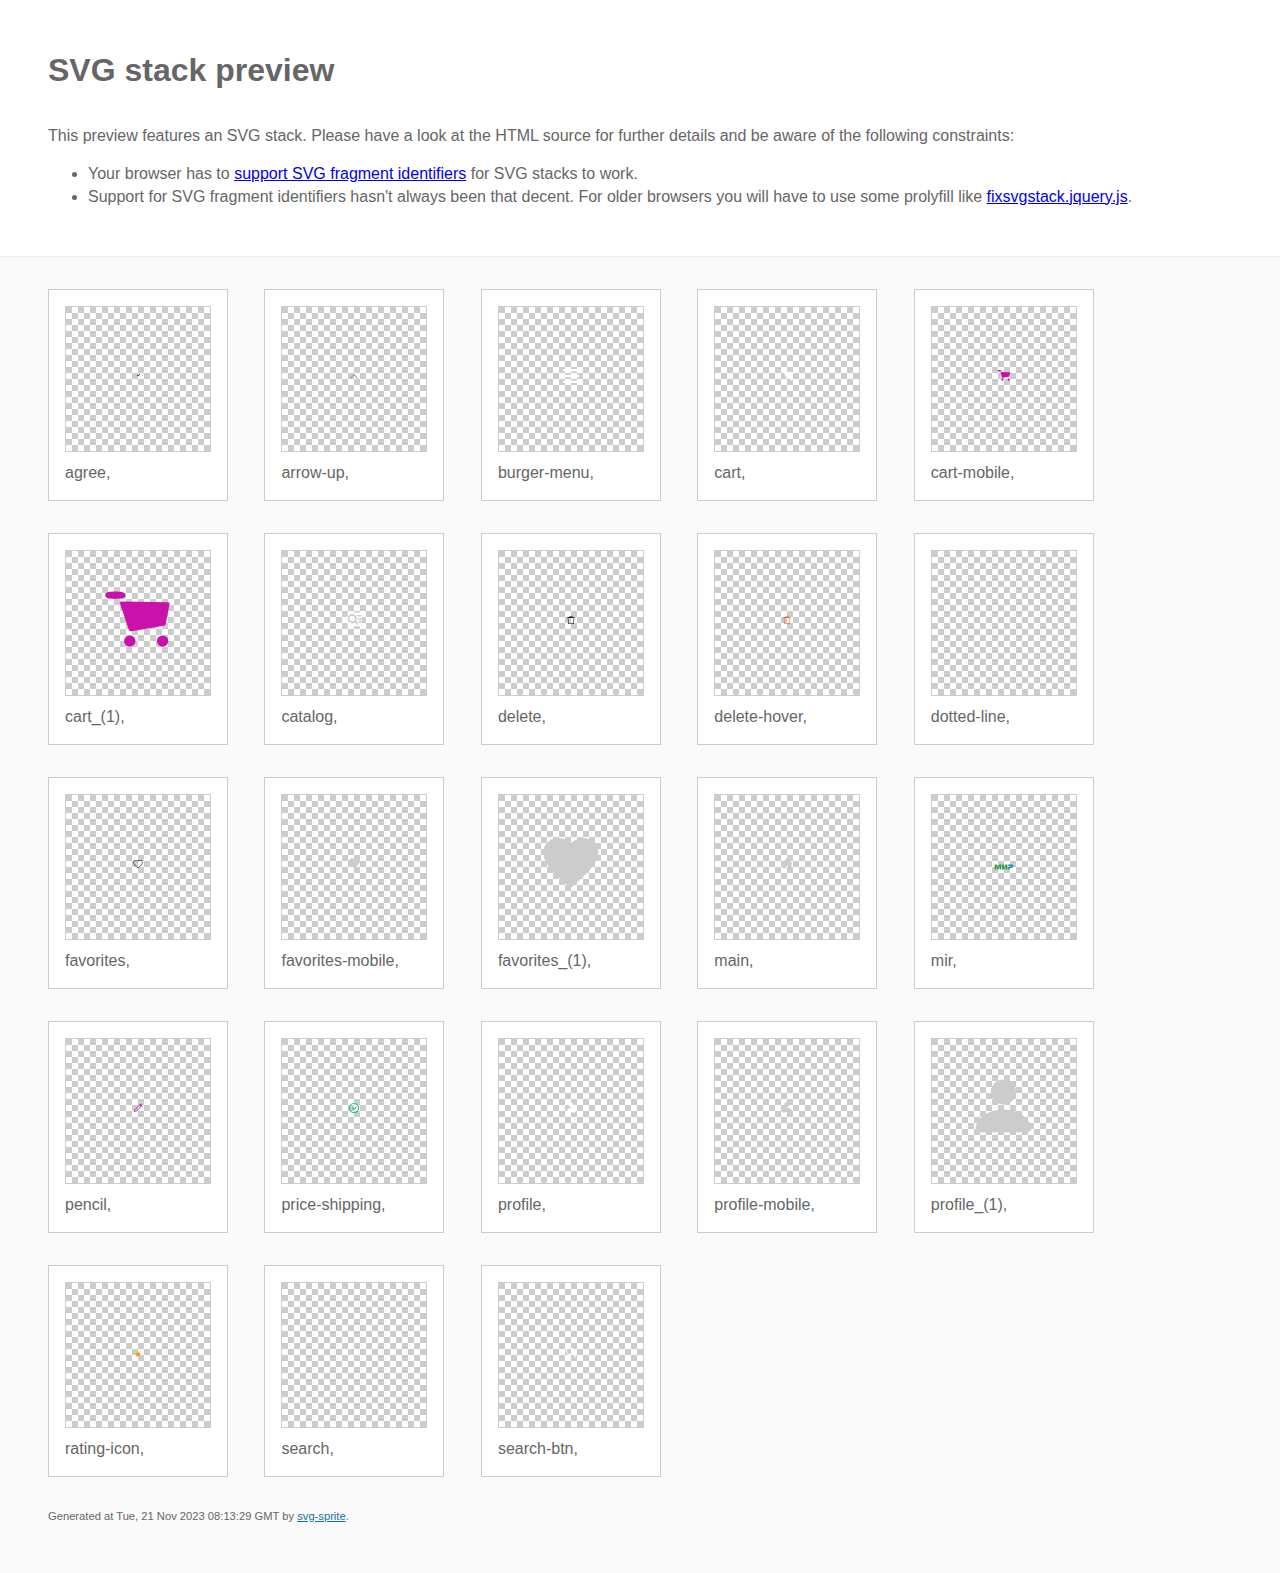
<file: images/stack/sprite.stack.html>
<!doctype html>
<html lang="en">
    <head>
        <meta charset="utf-8">
        <title>SVG stack preview | svg-sprite</title>
        <style>
            body {
                padding: 0;
                margin: 0;
                color: #666;
                background: #fafafa;
                font-family: Arial, Helvetica, sans-serif;
                font-size: 1em;
                line-height: 1.4;
            }

            header {
                display: block;
                padding: 3em 3em 2em;
                background-color: #fff;
            }

            header p {
                margin: 2em 0 0;
            }

            section {
                border-top: 1px solid #eee;
                padding: 2em 3em 0;
            }

            section ul {
                margin: 0;
                padding: 0;
            }

            section li {
                display: inline-block;
                background-color: #fff;
                position: relative;
                margin: 0 2em 2em 0;
                vertical-align: top;
                border: 1px solid #ccc;
                padding: 1em 1em 3em;
                cursor: default;
            }

            .icon-box {
                margin: 0;
                width: 144px;
                height: 144px;
                position: relative;
                background: #ccc url("data:image/svg+xml,%3Csvg xmlns='http://www.w3.org/2000/svg' width='12' height='12'%3E%3Cpath fill='%23fff' d='M6 0h6v6H6zM0 6h6v6H0z'/%3E%3C/svg%3E") top left repeat;
                border: 1px solid #ccc;
                display: table-cell;
                vertical-align: middle;
                text-align: center;
            }

            .icon {
                display: inline-block;
            }

            h1 {
                margin-top: 0;
            }

            h2 {
                margin: 0;
                padding: 0;
                font-size: 1em;
                font-weight: 400;
                white-space: nowrap;
                overflow: hidden;
                text-overflow: ellipsis;
                position: absolute;
                left: 1em;
                right: 1em;
                bottom: 1em;
            }

            footer {
                display: block;
                margin: 0;
                padding: 0 3em 3em;
            }

            footer p {
                margin: 0;
                font-size: .7em;
            }

            footer a {
                color: #0f7595;
                margin-left: 0;
            }
        </style>

<!--
Sprite shape dimensions
====================================================================================================
You will need to set the sprite shape dimensions via CSS when you use them as stack SVGs, otherwise
they would become a huge 100% in size. You may use the following dimension classes for doing so.
They might well be outsourced to an external stylesheet of course.
-->

<style>
 .svg-agree-dims { width: 13px; height: 24px; }
 .svg-arrow-up-dims { width: 20px; height: 20px; }
 .svg-burger-menu-dims { width: 28px; height: 24px; }
 .svg-cart-dims { width: 28px; height: 29px; }
 .svg-cart-mobile-dims { width: 28px; height: 29px; }
 .svg-cart_(1)-dims { width: 28px; height: 29px; }
 .svg-catalog-dims { width: 29px; height: 29px; }
 .svg-delete-dims { width: 20px; height: 20px; }
 .svg-delete-hover-dims { width: 20px; height: 20px; }
 .svg-dotted-line-dims { width: 57px; height: 2px; }
 .svg-favorites-dims { width: 20px; height: 20px; }
 .svg-favorites-mobile-dims { width: 29px; height: 29px; }
 .svg-favorites_(1)-dims { width: 29px; height: 29px; }
 .svg-main-dims { width: 28px; height: 29px; }
 .svg-mir-dims { width: 30px; height: 10px; }
 .svg-pencil-dims { width: 20px; height: 20px; }
 .svg-price-shipping-dims { width: 22px; height: 22px; }
 .svg-profile-dims { width: 28px; height: 29px; }
 .svg-profile-mobile-dims { width: 28px; height: 29px; }
 .svg-profile_(1)-dims { width: 28px; height: 29px; }
 .svg-rating-icon-dims { width: 12px; height: 12px; }
 .svg-search-dims { width: 24px; height: 24px; }
 .svg-search-btn-dims { width: 28px; height: 28px; }
</style>

<!--
====================================================================================================
-->

    </head>
    <body>
        <header>
            <h1>SVG stack preview</h1>
            <p>This preview features an SVG stack. Please have a look at the HTML source for further details and be aware of the following constraints:</p>
            <ul>
                <li>Your browser has to <a href="https://caniuse.com/svg-fragment" target="_blank" rel="noopener noreferrer">support SVG fragment identifiers</a> for SVG stacks to work.</li>
                <li>Support for SVG fragment identifiers hasn't always been that decent. For older browsers you will have to use some prolyfill like <a href="https://github.com/preciousforever/SVG-Stacker/blob/master/fixsvgstack.jquery.js" target="_blank" rel="noopener noreferrer">fixsvgstack.jquery.js</a>.</li>
            </ul>
        </header>
        <section>

<!--
SVG stack
====================================================================================================
These SVG images make use of fragment identifiers (IDs) to reference certain portions of the
external sprite. By default, all shapes inside the sprite are hidden by CSS. The `:target` pseudo
selector is used to show the very shape that is referenced by the fragment identifier.
-->

            <ul>

             <li title="agree">
                    <div class="icon-box">
                        <img src="../sprite.svg#agree" class="svg-agree-dims" alt="agree">
                    </div>
                    <h2>agree, </h2>
                </li>
             <li title="arrow-up">
                    <div class="icon-box">
                        <img src="../sprite.svg#arrow-up" class="svg-arrow-up-dims" alt="arrow-up">
                    </div>
                    <h2>arrow-up, </h2>
                </li>
             <li title="burger-menu">
                    <div class="icon-box">
                        <img src="../sprite.svg#burger-menu" class="svg-burger-menu-dims" alt="burger-menu">
                    </div>
                    <h2>burger-menu, </h2>
                </li>
             <li title="cart">
                    <div class="icon-box">
                        <img src="../sprite.svg#cart" class="svg-cart-dims" alt="cart">
                    </div>
                    <h2>cart, </h2>
                </li>
             <li title="cart-mobile">
                    <div class="icon-box">
                        <img src="../sprite.svg#cart-mobile" class="svg-cart-mobile-dims" alt="cart-mobile">
                    </div>
                    <h2>cart-mobile, </h2>
                </li>
             <li title="cart_(1)">
                    <div class="icon-box">
                        <img src="../sprite.svg#cart_(1)" class="svg-cart_(1)-dims" alt="cart_(1)">
                    </div>
                    <h2>cart_(1), </h2>
                </li>
             <li title="catalog">
                    <div class="icon-box">
                        <img src="../sprite.svg#catalog" class="svg-catalog-dims" alt="catalog">
                    </div>
                    <h2>catalog, </h2>
                </li>
             <li title="delete">
                    <div class="icon-box">
                        <img src="../sprite.svg#delete" class="svg-delete-dims" alt="delete">
                    </div>
                    <h2>delete, </h2>
                </li>
             <li title="delete-hover">
                    <div class="icon-box">
                        <img src="../sprite.svg#delete-hover" class="svg-delete-hover-dims" alt="delete-hover">
                    </div>
                    <h2>delete-hover, </h2>
                </li>
             <li title="dotted-line">
                    <div class="icon-box">
                        <img src="../sprite.svg#dotted-line" class="svg-dotted-line-dims" alt="dotted-line">
                    </div>
                    <h2>dotted-line, </h2>
                </li>
             <li title="favorites">
                    <div class="icon-box">
                        <img src="../sprite.svg#favorites" class="svg-favorites-dims" alt="favorites">
                    </div>
                    <h2>favorites, </h2>
                </li>
             <li title="favorites-mobile">
                    <div class="icon-box">
                        <img src="../sprite.svg#favorites-mobile" class="svg-favorites-mobile-dims" alt="favorites-mobile">
                    </div>
                    <h2>favorites-mobile, </h2>
                </li>
             <li title="favorites_(1)">
                    <div class="icon-box">
                        <img src="../sprite.svg#favorites_(1)" class="svg-favorites_(1)-dims" alt="favorites_(1)">
                    </div>
                    <h2>favorites_(1), </h2>
                </li>
             <li title="main">
                    <div class="icon-box">
                        <img src="../sprite.svg#main" class="svg-main-dims" alt="main">
                    </div>
                    <h2>main, </h2>
                </li>
             <li title="mir">
                    <div class="icon-box">
                        <img src="../sprite.svg#mir" class="svg-mir-dims" alt="mir">
                    </div>
                    <h2>mir, </h2>
                </li>
             <li title="pencil">
                    <div class="icon-box">
                        <img src="../sprite.svg#pencil" class="svg-pencil-dims" alt="pencil">
                    </div>
                    <h2>pencil, </h2>
                </li>
             <li title="price-shipping">
                    <div class="icon-box">
                        <img src="../sprite.svg#price-shipping" class="svg-price-shipping-dims" alt="price-shipping">
                    </div>
                    <h2>price-shipping, </h2>
                </li>
             <li title="profile">
                    <div class="icon-box">
                        <img src="../sprite.svg#profile" class="svg-profile-dims" alt="profile">
                    </div>
                    <h2>profile, </h2>
                </li>
             <li title="profile-mobile">
                    <div class="icon-box">
                        <img src="../sprite.svg#profile-mobile" class="svg-profile-mobile-dims" alt="profile-mobile">
                    </div>
                    <h2>profile-mobile, </h2>
                </li>
             <li title="profile_(1)">
                    <div class="icon-box">
                        <img src="../sprite.svg#profile_(1)" class="svg-profile_(1)-dims" alt="profile_(1)">
                    </div>
                    <h2>profile_(1), </h2>
                </li>
             <li title="rating-icon">
                    <div class="icon-box">
                        <img src="../sprite.svg#rating-icon" class="svg-rating-icon-dims" alt="rating-icon">
                    </div>
                    <h2>rating-icon, </h2>
                </li>
             <li title="search">
                    <div class="icon-box">
                        <img src="../sprite.svg#search" class="svg-search-dims" alt="search">
                    </div>
                    <h2>search, </h2>
                </li>
             <li title="search-btn">
                    <div class="icon-box">
                        <img src="../sprite.svg#search-btn" class="svg-search-btn-dims" alt="search-btn">
                    </div>
                    <h2>search-btn, </h2>
                </li>
         </ul>

<!--
====================================================================================================
-->

        </section>
        <footer>
            <p>Generated at Tue, 21 Nov 2023 08:13:29 GMT by <a href="https://github.com/svg-sprite/svg-sprite" target="_blank" rel="noopener noreferrer">svg-sprite</a>.</p>
        </footer>
    </body>
</html>
</file>
